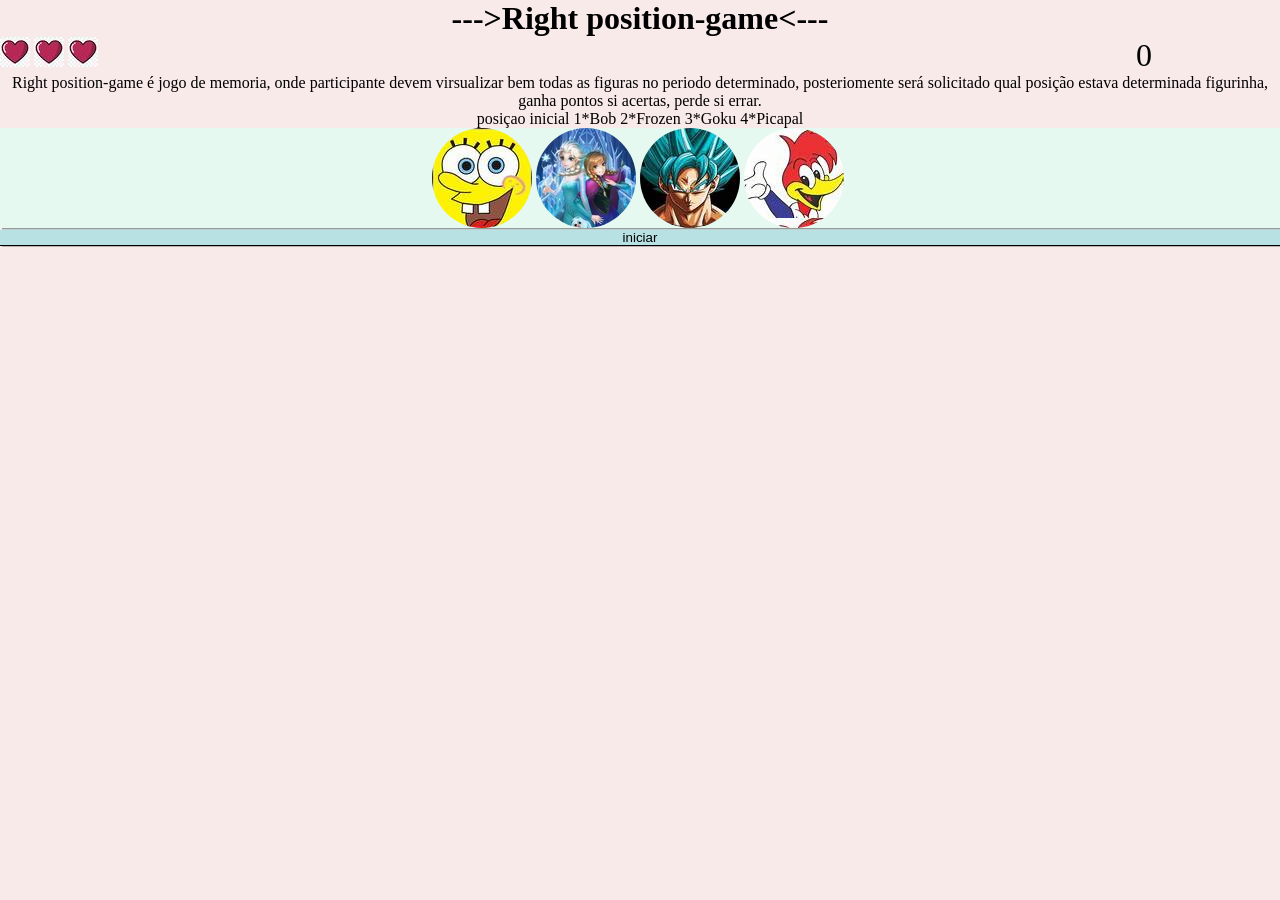
<file: index.html>
<!DOCTYPE html>
<html lang="pt-br">
<head>
    <meta charset="UTF-8">
    <meta http-equiv="X-UA-Compatible" content="IE=edge">
    <meta name="viewport" content="width=device-width, initial-scale=1.0">
    <script src="https://code.jquery.com/jquery-3.6.4.min.js"></script>
    <title>Right position-game</title>
    <script src="js/comando.js" defer></script>
    <link rel="stylesheet" href="css/estilos.css">

</head>
<body style="background-color: #F9EAEA;">
 






    
<h1>Right position-game</h1>



<div class="game" >

  <div id="vidas_pontos"> 
    

<img src="imagens/vidas.jpg" class="vidas" alt="vidas">

<img src="imagens/vidas.jpg" class="vidas" alt="vidas">

<img src="imagens/vidas.jpg" class="vidas" alt="vidas">


<span id="pont">0</span>

</div>  




<span>
    Right position-game é jogo de memoria, onde participante devem virsualizar bem todas as figuras no periodo determinado, posteriomente será solicitado qual 
posição estava determinada figurinha, ganha pontos si acertas, perde si errar.
<br>

posiçao inicial 1*Bob 2*Frozen 3*Goku 4*Picapal

</span>


<div class="principal">  
    

     
    <div class="personagens"></div>

    <div class="personagens"></div>
    
    <div class="personagens"></div>
    
    <div class="personagens"></div>
    
    

<svg width="100" height="100">
    <line x1="50" y1="2" x2="50" y2="20" stroke="black" stroke-width="10" />
   
    <circle cx="50" cy="50" r="40" stroke="black" stroke-width="4" fill="rgb(192, 192, 192)" />
    <line x1="10" y1="50" x2="20" y2="50" stroke="black" stroke-width="3" />
    <line x1="50" y1="10" x2="50" y2="20" stroke="black" stroke-width="3" />
    <line x1="50" y1="90" x2="50" y2="80" stroke="black" stroke-width="3" />
    <line x1="90" y1="50" x2="80" y2="50" stroke="black" stroke-width="3" />
    <text x="50" y="55" font-size="25" id="conta" text-anchor="middle" fill="black">5</text>
  
  
  
  
  
  </svg>
  
  
 
    <!-- <span id="conta">5</span>
     -->
    

<input type="text" placeholder="numero da position...">

    </div>



</div>


<button onclick="relogio()" id="btn_relogio">iniciar</button>

<button onclick="salvar()" id="salvar_posicao">salvar</button>

























<script>





</script>










</body>
</html>
</file>
<file: css/estilos.css>
*{
    padding: 0;
    margin: 0;
}
h1{
    text-align: center;
}


h1::before{
    content: "--->";
}


h1::after{
    content: "<---";
}

span{
    
    text-align: center;
    display: block;
    clear: both;
}




.game{
width: 100vw;
box-shadow: 2px 3px #c3cece;
}

.principal{
display: flex;
justify-content: center;
background-color: #E6F9F1;

    margin-bottom: 0px;

box-shadow: 2px 1px rgba(0, 0, 0, 0.25);
} 
.personagens{
width: 100px;
height: 100px;
margin-right: 4px;
background-color: #d9d912;
border-radius: 50%;
}

button{
    margin-top: 0;
width: 100%;
background-color: #B7E1E3; 
border: none;
border-bottom: 1px solid;
border-top: none;
box-shadow: 2px 1px rgba(0, 0, 0, 0.25)
;
}



#dvteste1{
    width: 200px;
    margin: auto;
background-repeat: no-repeat; 
}
#dvteste1{

margin: auto;

}
#salvar_posicao{
display: none;


}
input{

   display: none; 
}
#pont{
    float: right;
    margin-right: 10%;
    font-size: 2em;
}
svg{
display: none;


}
</file>
